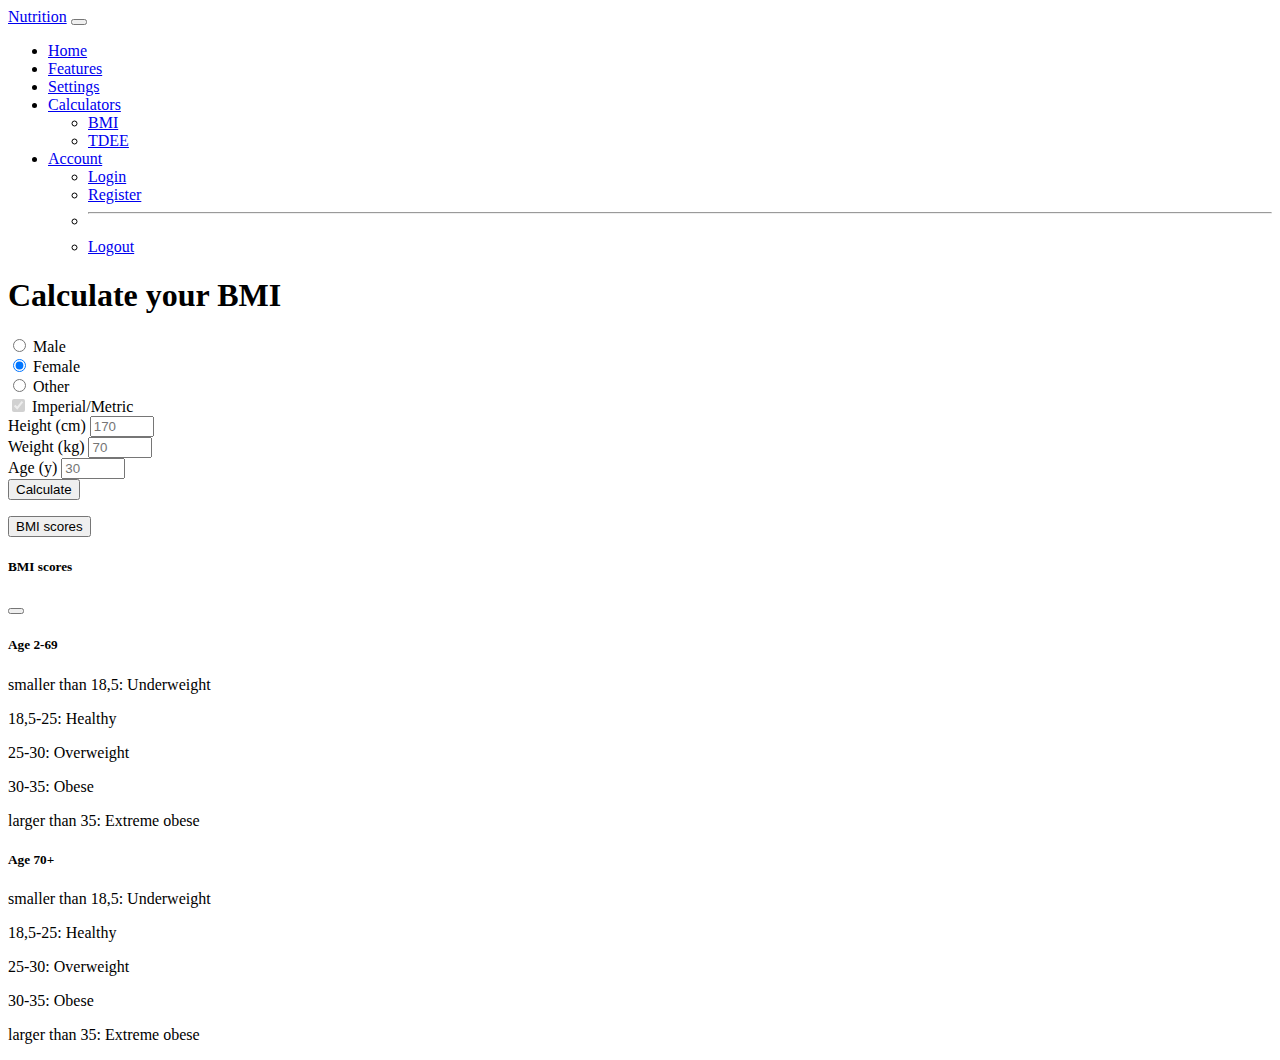
<file: src/main/resources/templates/bmiCalculator.html>
<!DOCTYPE html>
<html xmlns:th="http://www.thymeleaf.org">
<head>
  <meta charset="UTF-8">
  <meta name="viewport" content="width=device-width, initial-scale=1">
  <link href="https://cdn.jsdelivr.net/npm/bootstrap@5.1.3/dist/css/bootstrap.min.css" rel="stylesheet" integrity="sha384-1BmE4kWBq78iYhFldvKuhfTAU6auU8tT94WrHftjDbrCEXSU1oBoqyl2QvZ6jIW3" crossorigin="anonymous">
  <title>Calculator - BMI</title>
</head>
<body>

<nav class="navbar navbar-expand-lg navbar-light bg-light">
  <div class="container-fluid">
    <a class="navbar-brand" href="#">Nutrition</a>
    <button class="navbar-toggler" type="button" data-bs-toggle="collapse" data-bs-target="#navbarNav" aria-controls="navbarNav" aria-expanded="false" aria-label="Toggle navigation">
      <span class="navbar-toggler-icon"></span>
    </button>
    <div class="collapse navbar-collapse" id="navbarNav">
      <ul class="navbar-nav">
        <li class="nav-item">
          <a class="nav-link active" aria-current="page" href="/">Home</a>
        </li>
        <li class="nav-item">
          <a class="nav-link disabled" href="#">Features</a>
        </li>
        <li class="nav-item">
          <a class="nav-link disabled" href="#">Settings</a>
        </li>
        <li class="nav-item dropdown">
          <a class="nav-link dropdown-toggle" href="#" id="navbarDropdown" role="button" data-bs-toggle="dropdown" aria-expanded="false">
            Calculators
          </a>
          <ul class="dropdown-menu" aria-labelledby="navbarDropdown">
            <li><a class="dropdown-item" href="/calculator/bmi">BMI</a></li>
            <li><a class="dropdown-item" href="/calculator/tdee">TDEE</a></li>
          </ul>
        </li>
        <li class="nav-item dropdown">
          <a class="nav-link dropdown-toggle" href="#" id="navbarDropdown" role="button" data-bs-toggle="dropdown" aria-expanded="false">
            Account
          </a>
          <ul class="dropdown-menu" aria-labelledby="navbarDropdown">
            <li><a class="dropdown-item" href="/login">Login</a></li>
            <li><a class="dropdown-item" href="/register">Register</a></li>
            <li><hr class="dropdown-divider"></li>
            <li><a class="dropdown-item" href="/logout">Logout</a></li>
          </ul>
        </li>
      </ul>
    </div>
  </div>
</nav>

<div class="container">
  <div class="row justify-content-sm-center">
    <div class="col col-sm-6">
      <h1>Calculate your BMI</h1>
    </div>
  </div>

  <div class="row justify-content-sm-center">
    <div class="col col-sm-6">
      <form id="bmiForm">
        <div class="form-check">
          <input class="form-check-input" type="radio" name="flexRadioDefault" id="maleRadio" value="male">
          <label class="form-check-label" for="maleRadio">
            Male
          </label>
        </div>
        <div class="form-check">
          <input class="form-check-input" type="radio" name="flexRadioDefault" id="femaleRadio" value="female" checked>
          <label class="form-check-label" for="femaleRadio">
            Female
          </label>
        </div>
        <div class="mb-3 form-check">
          <input class="form-check-input" type="radio" name="flexRadioDefault" id="otherRadio" value="other">
          <label class="form-check-label" for="otherRadio">
            Other
          </label>
        </div>
        <div class="form-check form-switch">
          <input class="form-check-input" type="checkbox" id="flexSwitchCheckDefault" checked disabled>
          <label class="form-check-label" for="flexSwitchCheckDefault">Imperial/Metric</label>
        </div>
        <div class="mb-3 col-md-6">
          <label for="heightData" class="form-label">Height <span>(cm)</span></label>
          <input id="heightData" type="number" class="form-control" required min="50" max="300" placeholder="170">
        </div>
        <div class="mb-3 col-md-6">
          <label for="weightData" class="form-label">Weight <span>(kg)</span></label>
          <input id="weightData" type="number" class="form-control" required min="20" max="500" placeholder="70">
        </div>
        <div class="mb-3 col-md-6">
          <label for="ageData" class="form-label">Age <span>(y)</span></label>
          <input id="ageData" type="number" class="form-control" required min="2" max="120" placeholder="30">
        </div>

        <div class="mb-3 col-md-6">
          <button type="submit" id="bmiButton" class="btn btn-primary">
            Calculate
          </button>
        </div>
      </form>

      <div>
        <p id="bmiResultText"></p>
        <p id="helpText"></p>
      </div>
      <button  class="btn btn-secondary" type="button" data-bs-toggle="offcanvas" data-bs-target="#offcanvasExample" aria-controls="offcanvasExample">BMI scores</button>
    </div>
  </div>
</div>

<div class="offcanvas offcanvas-start" tabindex="-1" id="offcanvasExample" aria-labelledby="offcanvasExampleLabel">
  <div class="offcanvas-header">
    <h5 class="offcanvas-title" id="offcanvasExampleLabel">BMI scores</h5>
    <button type="button" class="btn-close text-reset" data-bs-dismiss="offcanvas" aria-label="Close"></button>
  </div>
  <div class="offcanvas-body">
    <div>
      <div class="card">
        <div class="card-body">
          <h5 class="card-title">Age 2-69</h5>

          <p>smaller than 18,5: Underweight </p>
          <p>18,5-25: Healthy </p>
          <p>25-30: Overweight </p>
          <p>30-35: Obese </p>
          <p>larger than 35: Extreme obese </p>
        </div>
      </div>
      <div class="mb-3 card">
        <div class="card-body">
          <h5 class="card-title">Age 70+</h5>

          <p>smaller than 18,5: Underweight </p>
          <p>18,5-25: Healthy </p>
          <p>25-30: Overweight </p>
          <p>30-35: Obese </p>
          <p>larger than 35: Extreme obese </p>
        </div>
      </div>
    </div>
  </div>
</div>
</body>
<script type="text/javascript" th:src="@{/js/bootstrap.js}"></script>
<script type="text/javascript" th:src="@{/js/jquery-3.6.0.js}"></script>
<script type="text/javascript" th:src="@{/js/bmiCalculator.js}"></script>
</html>
</file>
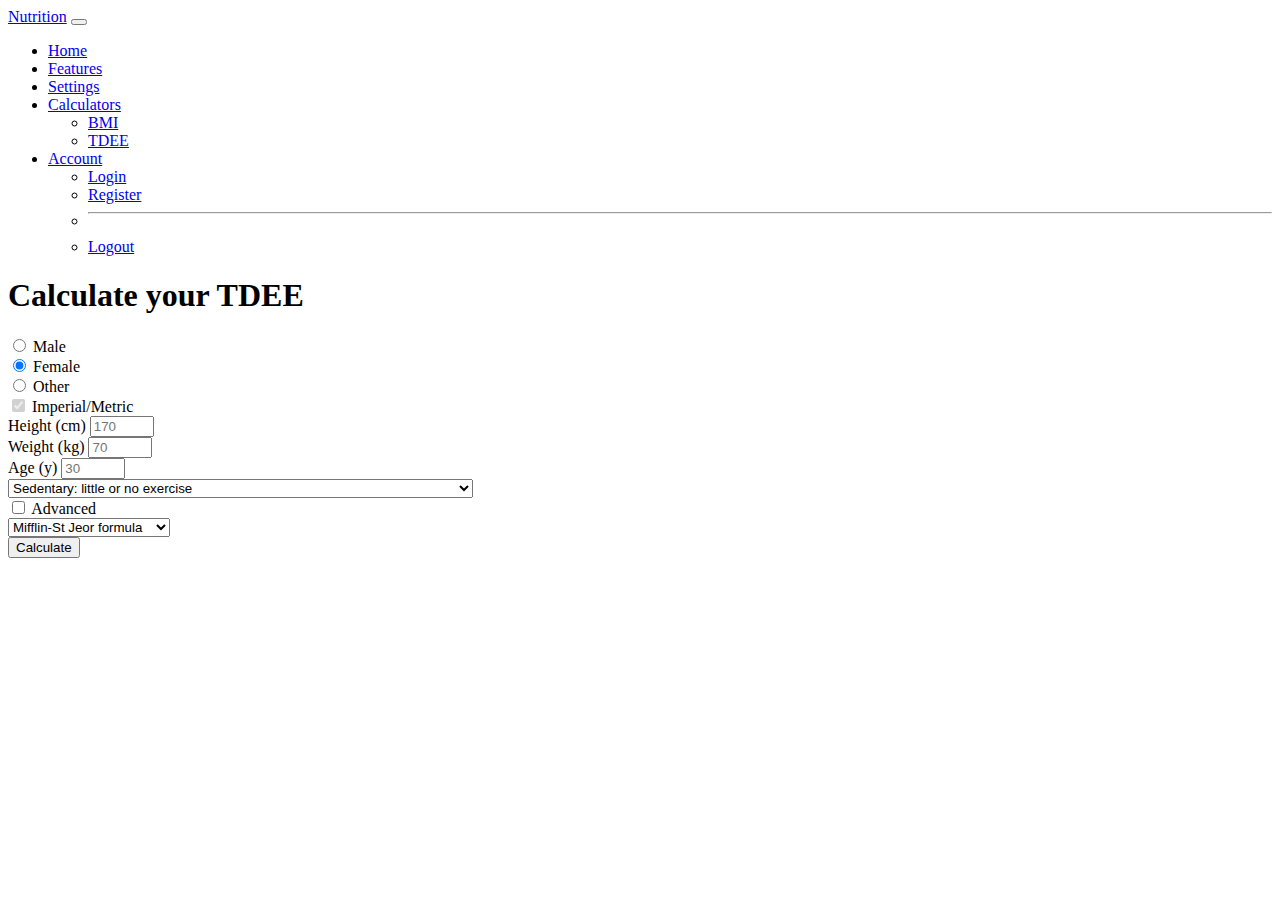
<file: src/main/resources/templates/tdeeCalculator.html>
<!DOCTYPE html>
<html xmlns:th="http://www.thymeleaf.org">
<head>
  <meta charset="UTF-8">
  <meta name="viewport" content="width=device-width, initial-scale=1">
  <link href="https://cdn.jsdelivr.net/npm/bootstrap@5.1.3/dist/css/bootstrap.min.css" rel="stylesheet" integrity="sha384-1BmE4kWBq78iYhFldvKuhfTAU6auU8tT94WrHftjDbrCEXSU1oBoqyl2QvZ6jIW3" crossorigin="anonymous">
  <link th:href="@{/css/tdeeCalculator.css}" rel="stylesheet" />
  <title>Calculator - TDEE</title>
</head>
<body>

<nav class="navbar navbar-expand-lg navbar-light bg-light">
  <div class="container-fluid">
    <a class="navbar-brand" href="#">Nutrition</a>
    <button class="navbar-toggler" type="button" data-bs-toggle="collapse" data-bs-target="#navbarNav" aria-controls="navbarNav" aria-expanded="false" aria-label="Toggle navigation">
      <span class="navbar-toggler-icon"></span>
    </button>
    <div class="collapse navbar-collapse" id="navbarNav">
      <ul class="navbar-nav">
        <li class="nav-item">
          <a class="nav-link active" aria-current="page" href="/">Home</a>
        </li>
        <li class="nav-item">
          <a class="nav-link disabled" href="#">Features</a>
        </li>
        <li class="nav-item">
          <a class="nav-link disabled" href="#">Settings</a>
        </li>
        <li class="nav-item dropdown">
          <a class="nav-link dropdown-toggle" href="#" id="navbarDropdown" role="button" data-bs-toggle="dropdown" aria-expanded="false">
            Calculators
          </a>
          <ul class="dropdown-menu" aria-labelledby="navbarDropdown">
            <li><a class="dropdown-item" href="/calculator/bmi">BMI</a></li>
            <li><a class="dropdown-item" href="/calculator/tdee">TDEE</a></li>
          </ul>
        </li>
        <li class="nav-item dropdown">
          <a class="nav-link dropdown-toggle" href="#" id="navbarDropdown" role="button" data-bs-toggle="dropdown" aria-expanded="false">
            Account
          </a>
          <ul class="dropdown-menu" aria-labelledby="navbarDropdown">
            <li><a class="dropdown-item" href="/login">Login</a></li>
            <li><a class="dropdown-item" href="/register">Register</a></li>
            <li><hr class="dropdown-divider"></li>
            <li><a class="dropdown-item" href="/logout">Logout</a></li>
          </ul>
        </li>
      </ul>
    </div>
  </div>
</nav>

<div class="container">
  <div class="row justify-content-sm-center">
    <div class="col col-sm-6">
      <h1>Calculate your TDEE</h1>
    </div>
  </div>

  <div class="row justify-content-sm-center">
    <div class="col col-sm-6">
      <form id="tdeeForm">
        <div class="form-check">
          <input class="form-check-input" type="radio" name="flexRadioSex" id="maleRadio" value="male">
          <label class="form-check-label" for="maleRadio">
            Male
          </label>
        </div>
        <div class="form-check">
          <input class="form-check-input" type="radio" name="flexRadioSex" id="femaleRadio" value="female" checked>
          <label class="form-check-label" for="femaleRadio">
            Female
          </label>
        </div>
        <div class="mb-3 form-check">
          <input class="form-check-input" type="radio" name="flexRadioSex" id="otherRadio" value="other">
          <label class="form-check-label" for="otherRadio">
            Other
          </label>
        </div>
        <div class="form-check form-switch">
          <input class="form-check-input" type="checkbox" id="flexSwitchCheckDefault" checked disabled>
          <label class="form-check-label" for="flexSwitchCheckDefault">Imperial/Metric</label>
        </div>
        <div class="mb-3 col-md-6">
          <label for="heightData" class="form-label">Height <span>(cm)</span></label>
          <input id="heightData" type="number" class="form-control" required min="50" max="300" placeholder="170">
        </div>
        <div class="mb-3 col-md-6">
          <label for="weightData" class="form-label">Weight <span>(kg)</span></label>
          <input id="weightData" type="number" class="form-control" required min="20" max="500" placeholder="70">
        </div>
        <div class="mb-3 col-md-6">
          <label for="ageData" class="form-label">Age <span>(y)</span></label>
          <input id="ageData" type="number" class="form-control" required min="2" max="120" placeholder="30">
        </div>
        <div class="mb-3 col-md-6">
          <select id="activityLvl" class="form-select" aria-label="Default select example">
            <option value="0" selected>Sedentary: little or no exercise</option>
            <option value="1">Lightly active: light exercise or sports (3-5 t/w)</option>
            <option value="2">Moderate active: moderate exercise or sports (3-5 t/w)</option>
            <option value="3">Very active: hard exercise or sports (6-7 t/w)</option>
            <option value="4">Extremely active: hard daily exercise or sports and physical labour (6-7 t/w)</option>
          </select>
        </div>

        <div class="form-check form-switch">
          <input class="form-check-input" type="checkbox" id="flexSwitchAdvanced">
          <label class="form-check-label" for="flexSwitchCheckDefault">Advanced</label>
        </div>

        <div class="mb-3 col-md-6" id="formulaSelection" >
          <select id="tdeeMethods" class="form-select" aria-label="Default select example">
            <option value="0" selected>Mifflin-St Jeor formula</option>
            <option value="1">Harris-Benedict formula</option>
          </select>
        </div>

        <div class="mb-3 col-md-6">
          <button type="submit" id="bmiButton" class="btn btn-primary">
            Calculate
          </button>
        </div>
      </form>

      <div>
        <p id="tdeeResultText"></p>
      </div>
    </div>
  </div>
</div>
</body>
<script type="text/javascript" th:src="@{/js/bootstrap.js}"></script>
<script type="text/javascript" th:src="@{/js/jquery-3.6.0.js}"></script>
<script type="text/javascript" th:src="@{/js/tdeeCalculator.js}"></script>
</html>
</file>
